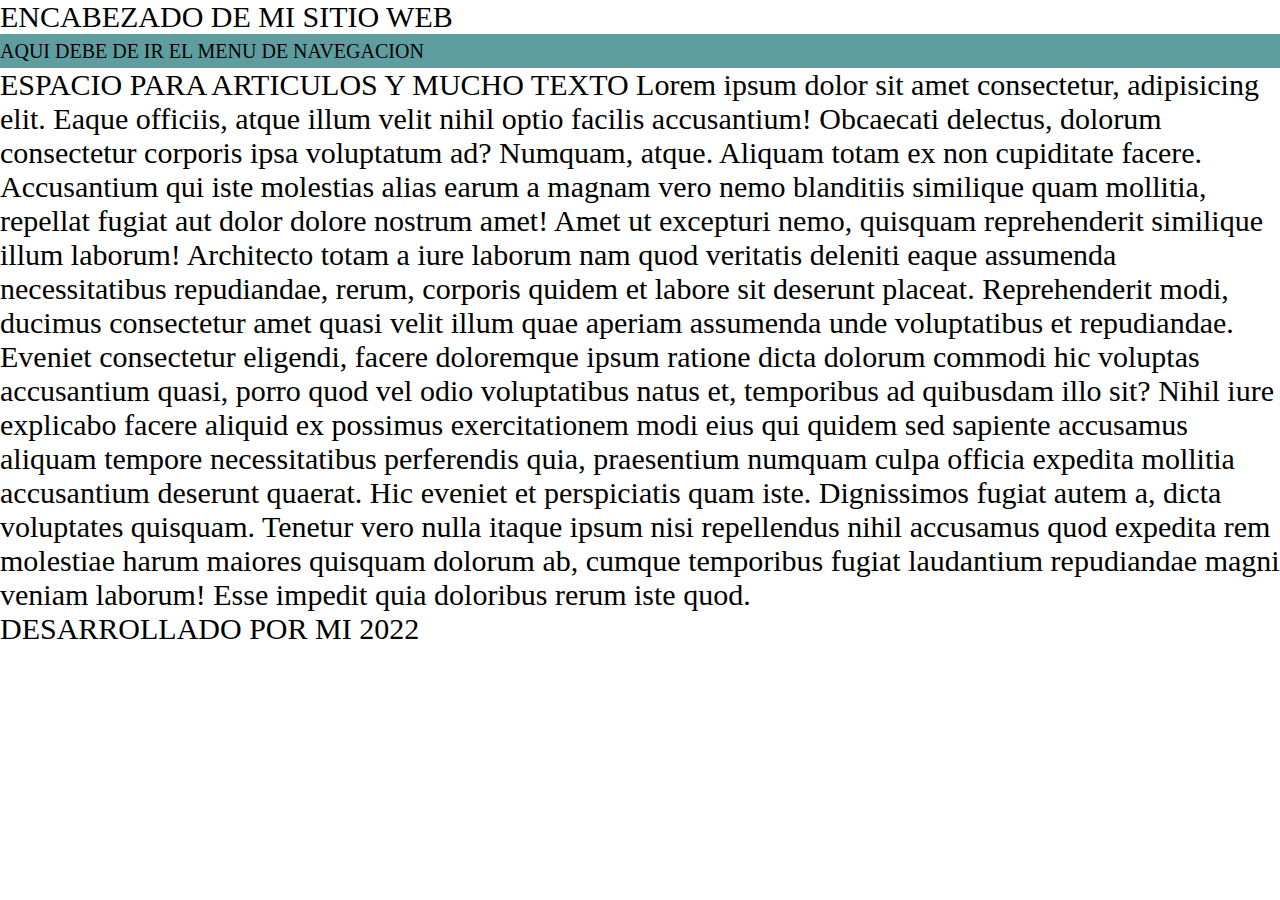
<file: index.html>
<!DOCTYPE html>
<html lang="en">
<head>
    <meta charset="UTF-8">
    <meta http-equiv="X-UA-Compatible" content="IE=edge">
    <meta name="viewport" content="width=device-width, initial-scale=1.0">
    <title>Practica 2</title>

		

		<link rel="stylesheet" href="./css/style.css">
</head>
<body> 
			ENCABEZADO DE MI SITIO WEB
			<nav class="navbar">
				AQUI DEBE DE IR EL MENU DE NAVEGACION
			</nav>
		</header>
		<section>
			ESPACIO PARA ARTICULOS Y MUCHO TEXTO
			Lorem ipsum dolor sit amet consectetur, adipisicing elit. Eaque officiis, atque illum velit nihil optio facilis accusantium! Obcaecati delectus, dolorum consectetur corporis ipsa voluptatum ad? Numquam, atque. Aliquam totam ex non cupiditate facere. Accusantium qui iste molestias alias earum a magnam vero nemo blanditiis similique quam mollitia, repellat fugiat aut dolor dolore nostrum amet! Amet ut excepturi nemo, quisquam reprehenderit similique illum laborum! Architecto totam a iure laborum nam quod veritatis deleniti eaque assumenda necessitatibus repudiandae, rerum, corporis quidem et labore sit deserunt placeat. Reprehenderit modi, ducimus consectetur amet quasi velit illum quae aperiam assumenda unde voluptatibus et repudiandae. Eveniet consectetur eligendi, facere doloremque ipsum ratione dicta dolorum commodi hic voluptas accusantium quasi, porro quod vel odio voluptatibus natus et, temporibus ad quibusdam illo sit? Nihil iure explicabo facere aliquid ex possimus exercitationem modi eius qui quidem sed sapiente accusamus aliquam tempore necessitatibus perferendis quia, praesentium numquam culpa officia expedita mollitia accusantium deserunt quaerat. Hic eveniet et perspiciatis quam iste. Dignissimos fugiat autem a, dicta voluptates quisquam. Tenetur vero nulla itaque ipsum nisi repellendus nihil accusamus quod expedita rem molestiae harum maiores quisquam dolorum ab, cumque temporibus fugiat laudantium repudiandae magni veniam laborum! Esse impedit quia doloribus rerum iste quod.
		</section>
		<footer>
			DESARROLLADO POR MI 2022
		</footer>
	<!-- Al final debe de ir JS -->
</body>
</html>
</file>
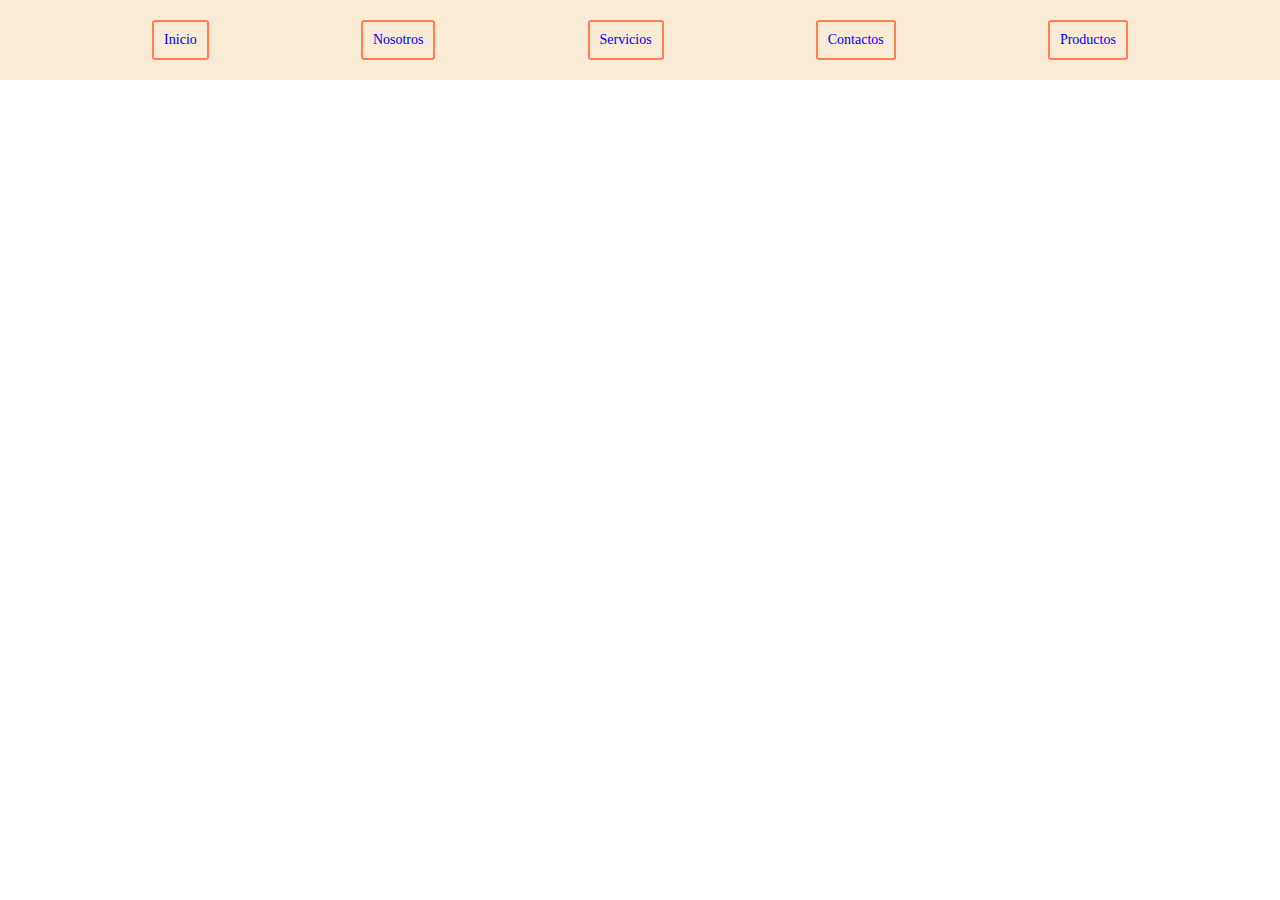
<file: flexbox.html>
<!DOCTYPE html>
<html lang="en">
<head>
    <meta charset="UTF-8">
    <meta http-equiv="X-UA-Compatible" content="IE=edge">
    <meta name="viewport" content="width=device-width, initial-scale=1.0">
    <title>Practica con FlexBox</title>
    <link rel="stylesheet" href="./css/flexbox.css">
</head>
<body>
    <section>
        <div class="container">
            <a href="#">Inicio</a>
            <a href="#">Nosotros</a>
            <a href="#">Servicios</a>
            <a href="#">Contactos</a>
            <a href="#">Productos</a>
        </div>

        
        
    </section>
</body>
</html>
</file>
<file: css/style.css>
body {
    padding: 0;
    margin: 0;
    font-size: 30px;
    line-height: 34px;
}

header {
    
}

.navbar{
    background-color: cadetblue;
    font-size: 20px!important;
}
</file>
<file: css/flexbox.css>
body {
    margin: 0;
    padding: 0%;
}

.container {
    width: 100%;
    height: 80px;
    background-color: antiquewhite;
    display: flex;
    flex-direction: row;
    flex-wrap: wrap;
    align-content: center;
    justify-content: space-evenly;
}

.container > a {
    text-decoration: none;
    font-size: 14px;
    padding: 10px;
    border-style: solid;
    border-color: coral;
    border-radius: 3px;
    border-width: 2px;
}

.container > a:hover {
    color: cornflowerblue;
    border-style: solid;
    border-color: brown;
    border-width: 2px;
}
</file>
